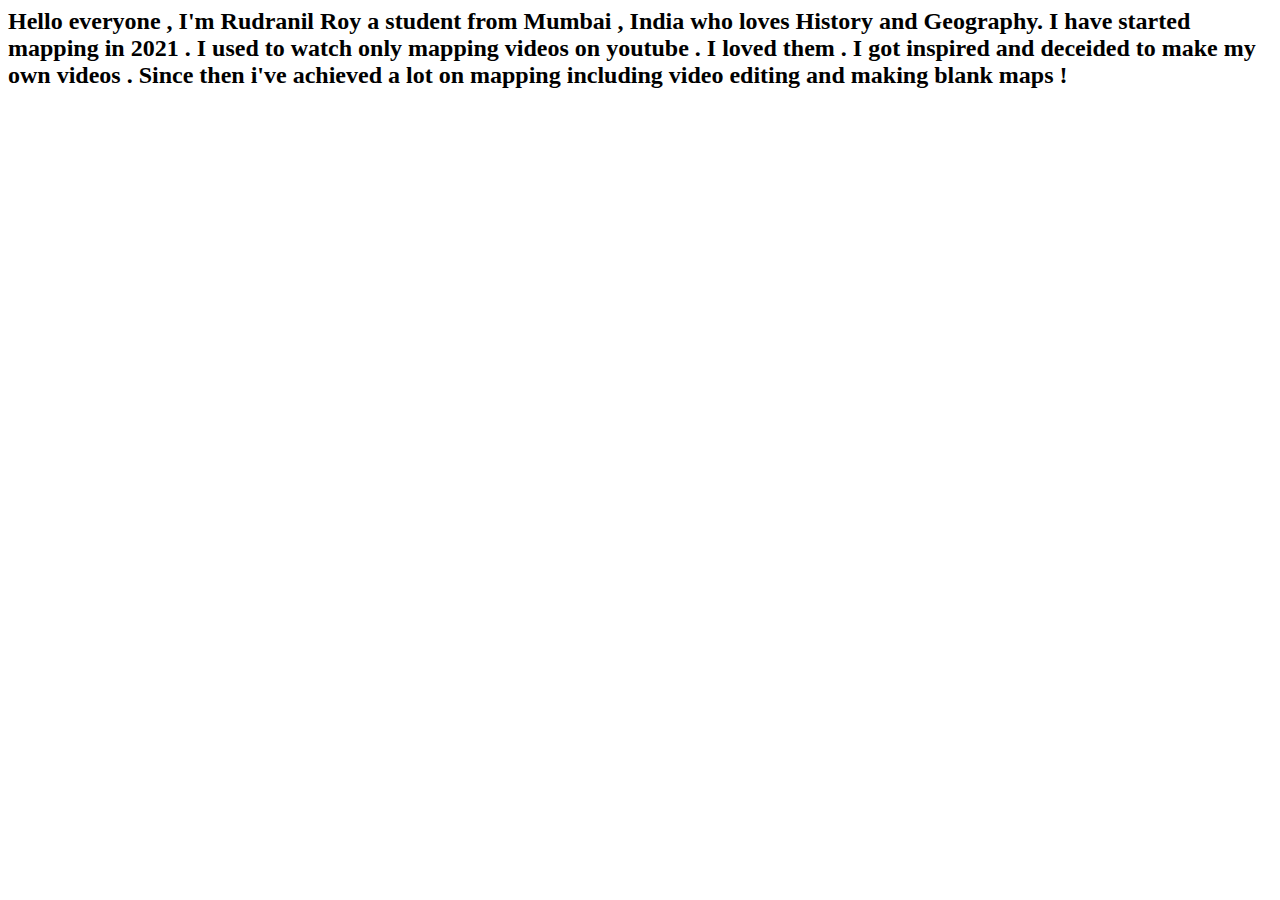
<file: aboutus.html>
<html>

    <head>
<title>About Me</title>
    </head>
    
    
    
    <body>
    <h2>Hello everyone , I'm Rudranil Roy a student from Mumbai , India who loves History and Geography.
        I have started mapping in 2021 . I used to watch only mapping videos on youtube . I loved them .
        I got inspired and deceided to make my own videos . Since then i've achieved a lot on mapping including video editing 
        and making blank maps !
    </h2>
    </body>
</html>
</file>
